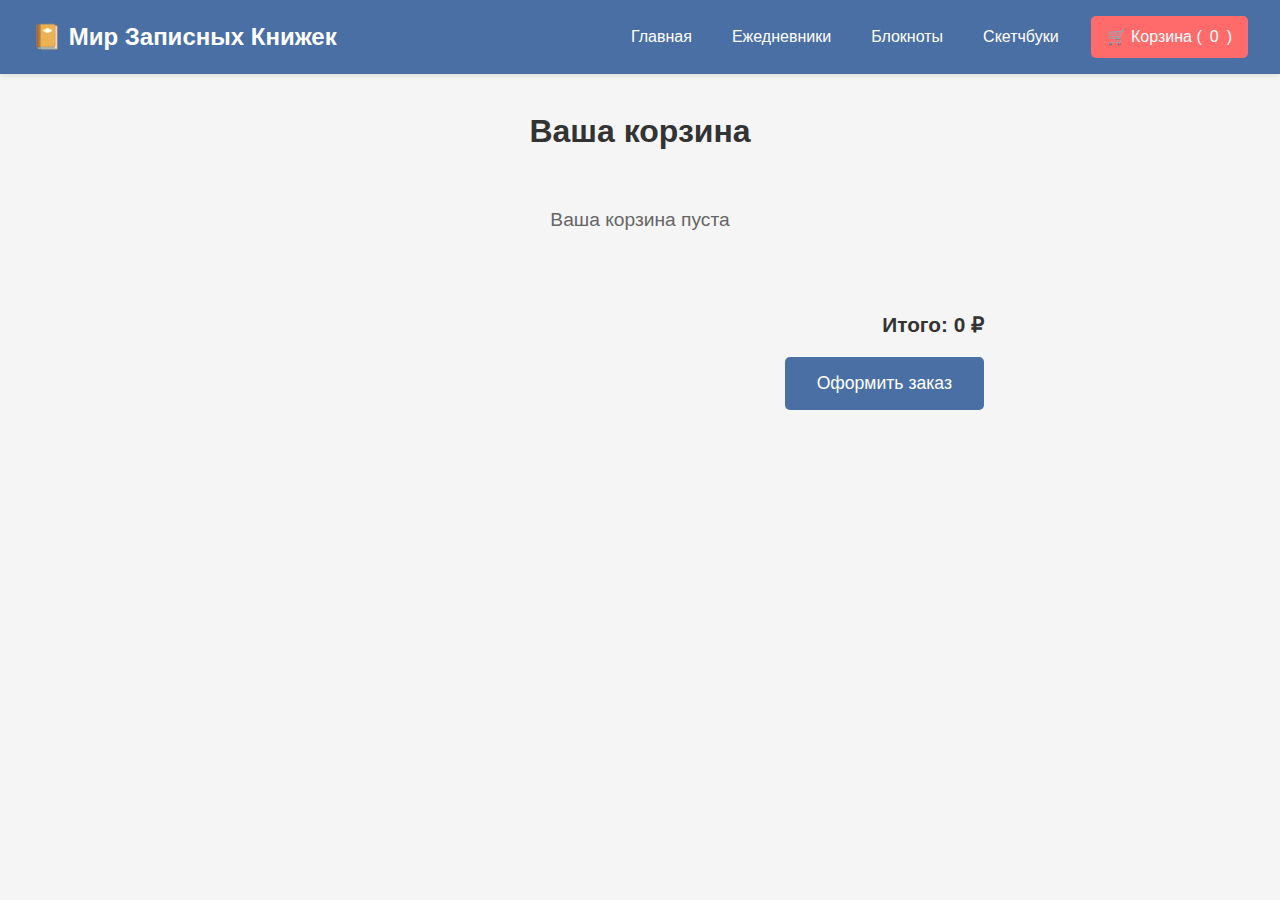
<file: cart.html>
<!DOCTYPE html>
<html lang="ru">
<head>
    <meta charset="UTF-8">
    <meta name="viewport" content="width=device-width, initial-scale=1.0">
    <title>Корзина | Мир Записных Книжек</title>
    <link rel="stylesheet" href="style.css">
</head>
<body>
    <header>
        <div class="logo">📔 Мир Записных Книжек</div>
        <nav>
            <a href="index.html">Главная</a>
            <a href="index.html">Ежедневники</a>
            <a href="index.html">Блокноты</a>
            <a href="index.html">Скетчбуки</a>
            <a href="cart.html" class="cart-btn">🛒 Корзина (<span id="cart-count">0</span>)</a>
        </nav>
    </header>

    <main class="cart-container">
        <h1>Ваша корзина</h1>
        
        <div id="cart-items">
            <!-- Товары будут здесь -->
        </div>

        <div class="cart-summary">
            <p id="total-price">Итого: 0 ₽</p>
            <button id="checkout-btn">Оформить заказ</button>
        </div>
    </main>

    <script>
        // Загружаем корзину из localStorage
        let cart = JSON.parse(localStorage.getItem('cart')) || [];
        const cartItems = document.getElementById('cart-items');
        const totalPrice = document.getElementById('total-price');
        const cartCount = document.getElementById('cart-count');

        // Отображаем товары в корзине
        function renderCart() {
            if (cart.length === 0) {
                cartItems.innerHTML = '<p class="empty-cart">Ваша корзина пуста</p>';
                totalPrice.textContent = 'Итого: 0 ₽';
                cartCount.textContent = '0';
                return;
            }

            let html = '';
            let total = 0;

            cart.forEach((item, index) => {
                html += `
                    <div class="cart-item">
                        <img src="images/${item.id === 1 ? 'classic' : item.id === 2 ? 'daily' : 'sketch'}.jpg" alt="${item.name}">
                        <div class="cart-item-info">
                            <h3>${item.name}</h3>
                            <p>${item.price} ₽</p>
                        </div>
                        <button class="remove-btn" onclick="removeFromCart(${index})">×</button>
                    </div>
                `;
                total += item.price;
            });

            cartItems.innerHTML = html;
            totalPrice.textContent = `Итого: ${total} ₽`;
            cartCount.textContent = cart.length;
        }

        // Удаление товара
        function removeFromCart(index) {
            cart.splice(index, 1);
            localStorage.setItem('cart', JSON.stringify(cart));
            renderCart();
        }

        // Оформление заказа (заглушка)
        document.getElementById('checkout-btn').addEventListener('click', () => {
            alert('Заказ оформлен! Спасибо за покупку 😊');
            cart = [];
            localStorage.setItem('cart', JSON.stringify(cart));
            renderCart();
        });

        // Первый рендер
        renderCart();
    </script>
</body>
</html>
</file>
<file: style.css>
/* Общие стили */
* {
    margin: 0;
    padding: 0;
    box-sizing: border-box;
}

body {
    font-family: 'Arial', sans-serif;
    line-height: 1.6;
    background-color: #f5f5f5;
    color: #333;
}

a {
    text-decoration: none;
    color: inherit;
}

/* Шапка */
header {
    background: #4a6fa5;
    color: white;
    padding: 1rem 2rem;
    display: flex;
    justify-content: space-between;
    align-items: center;
    position: sticky;
    top: 0;
    z-index: 100;
    box-shadow: 0 2px 5px rgba(0, 0, 0, 0.1);
}

.logo {
    font-size: 1.5rem;
    font-weight: bold;
    display: flex;
    align-items: center;
    gap: 0.5rem;
}

nav {
    display: flex;
    gap: 1.5rem;
}

nav a {
    padding: 0.5rem;
    transition: all 0.3s;
    border-radius: 4px;
}

nav a:hover {
    background: rgba(255, 255, 255, 0.2);
}

.cart-btn {
    background: #ff6b6b;
    padding: 0.5rem 1rem;
    border-radius: 5px;
    display: flex;
    align-items: center;
    gap: 0.5rem;
}

/* Герой-секция */
.hero {
    background: linear-gradient(rgba(0, 0, 0, 0.5), rgba(0, 0, 0, 0.5)), 
                url('images/hero-bg.jpg') no-repeat center/cover;
    height: 300px;
    display: flex;
    flex-direction: column;
    justify-content: center;
    align-items: center;
    text-align: center;
    color: white;
    padding: 2rem;
}

.hero h1 {
    font-size: 2.5rem;
    margin-bottom: 1rem;
}

.hero p {
    font-size: 1.2rem;
    max-width: 600px;
}

.cta {
    background: #ff6b6b;
    color: white;
    border: none;
    padding: 0.8rem 1.5rem;
    font-size: 1.1rem;
    border-radius: 5px;
    cursor: pointer;
    margin-top: 1.5rem;
    transition: all 0.3s;
}

.cta:hover {
    background: #e05555;
    transform: translateY(-2px);
}

/* Фильтры */
.filters {
    display: flex;
    justify-content: center;
    padding: 1.5rem;
    gap: 1rem;
    flex-wrap: wrap;
}

.filter-btn {
    background: #ddd;
    border: none;
    padding: 0.5rem 1.2rem;
    border-radius: 20px;
    cursor: pointer;
    transition: all 0.3s;
}

.filter-btn.active, .filter-btn:hover {
    background: #4a6fa5;
    color: white;
}

/* Сетка товаров */
.products {
    display: grid;
    grid-template-columns: repeat(auto-fill, minmax(250px, 1fr));
    gap: 2rem;
    padding: 2rem;
    max-width: 1200px;
    margin: 0 auto;
}

.product {
    background: white;
    border-radius: 8px;
    overflow: hidden;
    box-shadow: 0 2px 10px rgba(0, 0, 0, 0.1);
    transition: all 0.3s;
    display: flex;
    flex-direction: column;
}

.product:hover {
    transform: translateY(-5px);
    box-shadow: 0 5px 15px rgba(0, 0, 0, 0.2);
}

.product img {
    width: 100%;
    height: 200px;
    object-fit: cover;
}

.product-content {
    padding: 1.2rem;
    flex-grow: 1;
    display: flex;
    flex-direction: column;
}

.product h3 {
    margin-bottom: 0.5rem;
    font-size: 1.1rem;
}

.product p {
    color: #666;
    margin-bottom: 0.8rem;
    font-size: 0.9rem;
}

.price {
    font-weight: bold;
    color: #4a6fa5;
    font-size: 1.2rem;
    margin-top: auto;
}

.buy-btn {
    background: #4a6fa5;
    color: white;
    border: none;
    width: 100%;
    padding: 0.8rem;
    cursor: pointer;
    font-size: 1rem;
    transition: all 0.3s;
    margin-top: 1rem;
}

.buy-btn:hover {
    background: #3a5a80;
}

/* Стили для корзины */
.cart-container {
    padding: 2rem;
    min-height: 60vh;
    max-width: 800px;
    margin: 0 auto;
}

.cart-container h1 {
    margin-bottom: 2rem;
    text-align: center;
}

.cart-item {
    display: flex;
    align-items: center;
    gap: 1.5rem;
    padding: 1.5rem;
    border-bottom: 1px solid #eee;
}

.cart-item img {
    width: 80px;
    height: 80px;
    object-fit: cover;
    border-radius: 4px;
}

.cart-item-info {
    flex-grow: 1;
}

.cart-item-info h3 {
    margin-bottom: 0.3rem;
}

.remove-btn {
    background: #ff6b6b;
    color: white;
    border: none;
    width: 30px;
    height: 30px;
    border-radius: 50%;
    cursor: pointer;
    font-size: 1.2rem;
    display: flex;
    align-items: center;
    justify-content: center;
    transition: all 0.3s;
}

.remove-btn:hover {
    background: #e05555;
    transform: scale(1.1);
}

.empty-cart {
    text-align: center;
    color: #666;
    margin: 3rem 0;
    font-size: 1.2rem;
}

.cart-summary {
    text-align: right;
    margin-top: 2rem;
    padding: 1.5rem;
    background: #f5f5f5;
    border-radius: 8px;
}

.cart-summary p {
    font-size: 1.3rem;
    font-weight: bold;
    margin-bottom: 1rem;
}

#checkout-btn {
    background: #4a6fa5;
    color: white;
    border: none;
    padding: 1rem 2rem;
    border-radius: 5px;
    cursor: pointer;
    font-size: 1.1rem;
    transition: all 0.3s;
}

#checkout-btn:hover {
    background: #3a5a80;
    transform: translateY(-2px);
}

/* Адаптивность */
@media (max-width: 768px) {
    header {
        flex-direction: column;
        gap: 1rem;
        padding: 1rem;
    }
    
    nav {
        width: 100%;
        justify-content: space-between;
        flex-wrap: wrap;
        gap: 0.5rem;
    }
    
    .hero {
        height: 250px;
        padding: 1rem;
    }
    
    .hero h1 {
        font-size: 2rem;
    }
    
    .products {
        grid-template-columns: 1fr;
        padding: 1rem;
    }
    
    .cart-item {
        flex-direction: column;
        text-align: center;
        gap: 1rem;
    }
    
    .remove-btn {
        margin-top: 0.5rem;
    }
}

/* Футер */
footer {
    background: #333;
    color: white;
    text-align: center;
    padding: 1.5rem;
    margin-top: 2rem;
}
</file>
